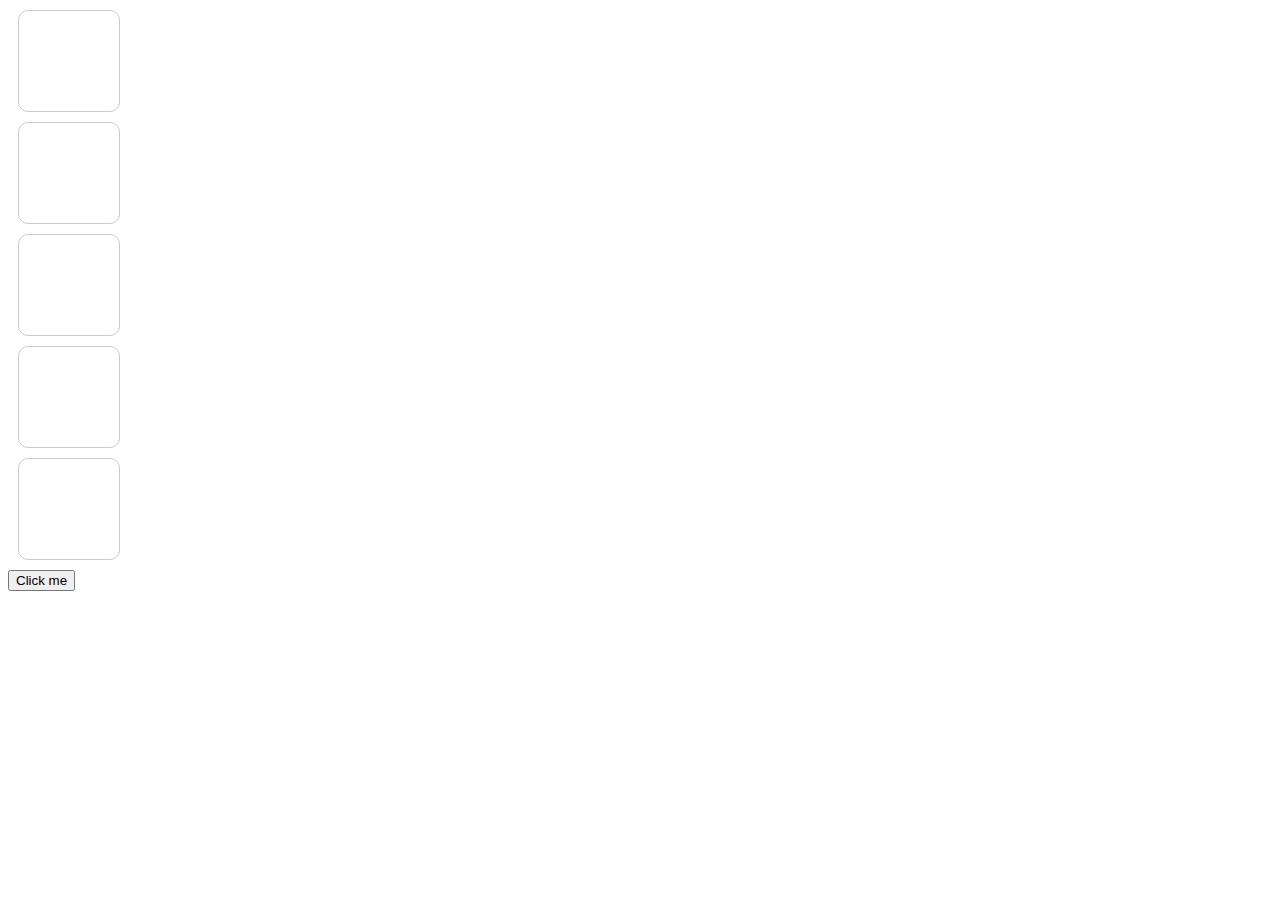
<file: js/jsclick.html>
<!DOCTYPE html>
<html>
<head>
<script src="http://ajax.googleapis.com/ajax/libs/jquery/1.10.1/jquery.min.js"></script>
<meta charset=utf-8 />
<title>JS Bin</title>
<style type="text/css">
	div {
  width: 100px;
  height: 100px;
  border: 1px solid #cccccc;
  border-radius: 10px;
  margin: 10px;
}
</style>
</head>
<body>
  <div></div>
  <div></div>
  <div></div>
  <div></div>
  <div></div>  
  <button id="button">Click me</button>
  <script type="text/javascript">
  	var safeColors = ['00','33','66','99','cc','ff'];
var rand = function() {
    return Math.floor(Math.random()*6);
};
var randomColor = function() {
    var r = safeColors[rand()];
    var g = safeColors[rand()];
    var b = safeColors[rand()];
    return "#"+r+g+b;
};
  	$(document).ready(function() {
    $('#button').click(function() {
        $('div').each(function() {
            $(this).css('background',randomColor());
        });
    });
});
  </script>
</body>
</html>
</file>
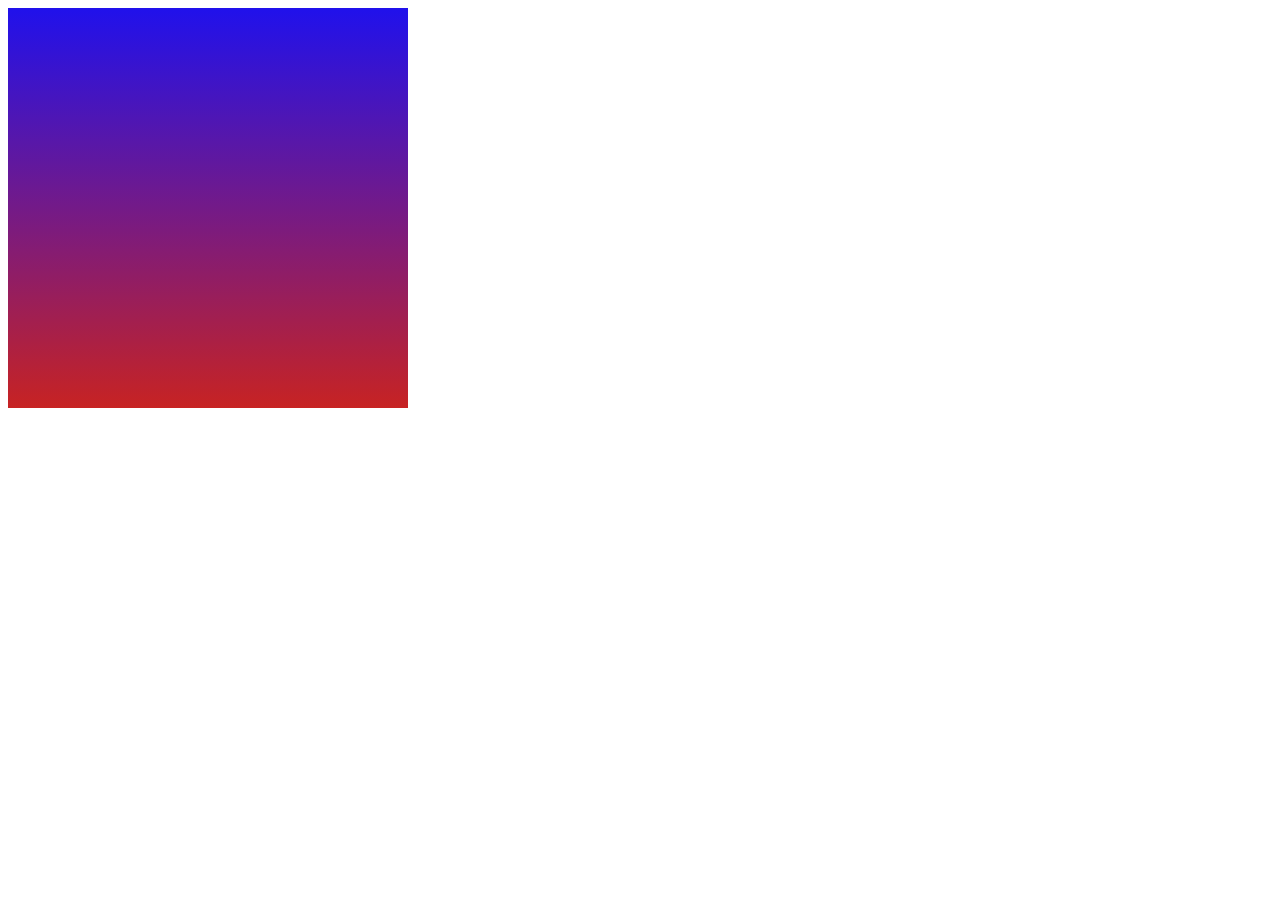
<file: js/jstest.html>
<!DOCTYPE html>
<html>
	<head>
		<title>ff</title>
		<meta charset="utf-8">
		<script
  src="https://code.jquery.com/jquery-3.3.1.min.js"
  integrity="sha256-FgpCb/KJQlLNfOu91ta32o/NMZxltwRo8QtmkMRdAu8="
  crossorigin="anonymous"></script>
  <style type="text/css">
  	.block{
  		width: 400px;
  		height: 400px;
		  background: linear-gradient(to top, rgb(199, 35, 35), rgb(32, 17, 236));
  	}
  </style>
	</head>
	<body>
		<div class="block"></div>

		<script type="text/javascript">
						






			$("div").on('click',function(){		
			var a=Math.floor(Math.random()*255);
            var b=Math.floor(Math.random()*255);
            var c=Math.floor(Math.random()*255);
            var d=Math.floor(Math.random()*255);
            var e=Math.floor(Math.random()*255);
            var f=Math.floor(Math.random()*255);
            $("div").css("background" , "linear-gradient(to top, rgb("+a+","+b+","+c+"), rgb("+d+","+e+","+f+")");
			})
		</script>
	</body>
	</html>
</file>
